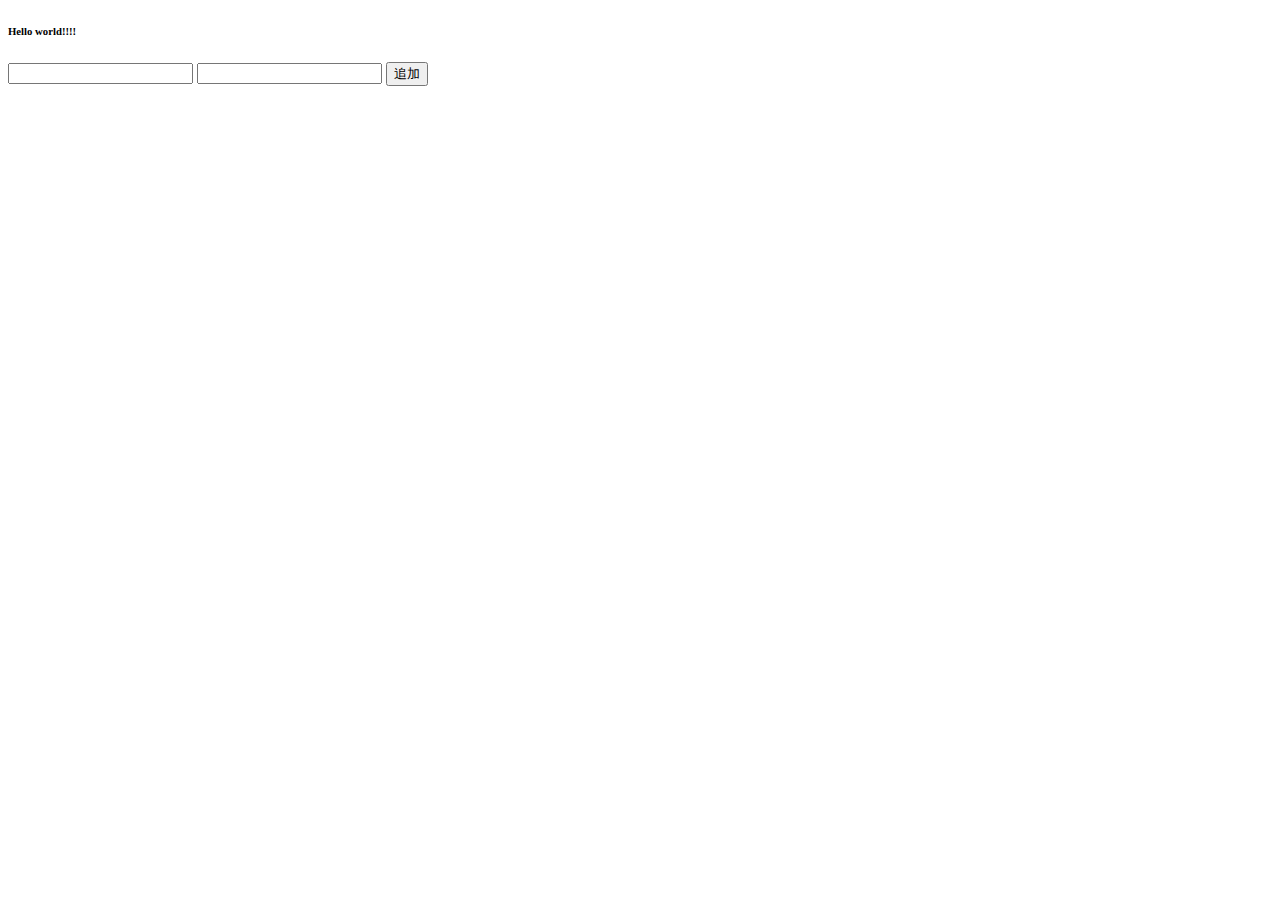
<file: index.html>
<!DOCTYPE html>
<html>
<head>
    <link rel="stylesheet" type="text/css" href="style.css">
</head>
<body>
<h6 class="heading">Hello world!!!!</h6>
<table id="results"></table>

<input type="text" id="subject">
<input type="number" id="score">

<button onclick="addResult()">追加</button>

<script src="script.js"></script>

</body>
</html>
</file>
<file: style.css>
.failure {
    color:#f81212
}
</file>
